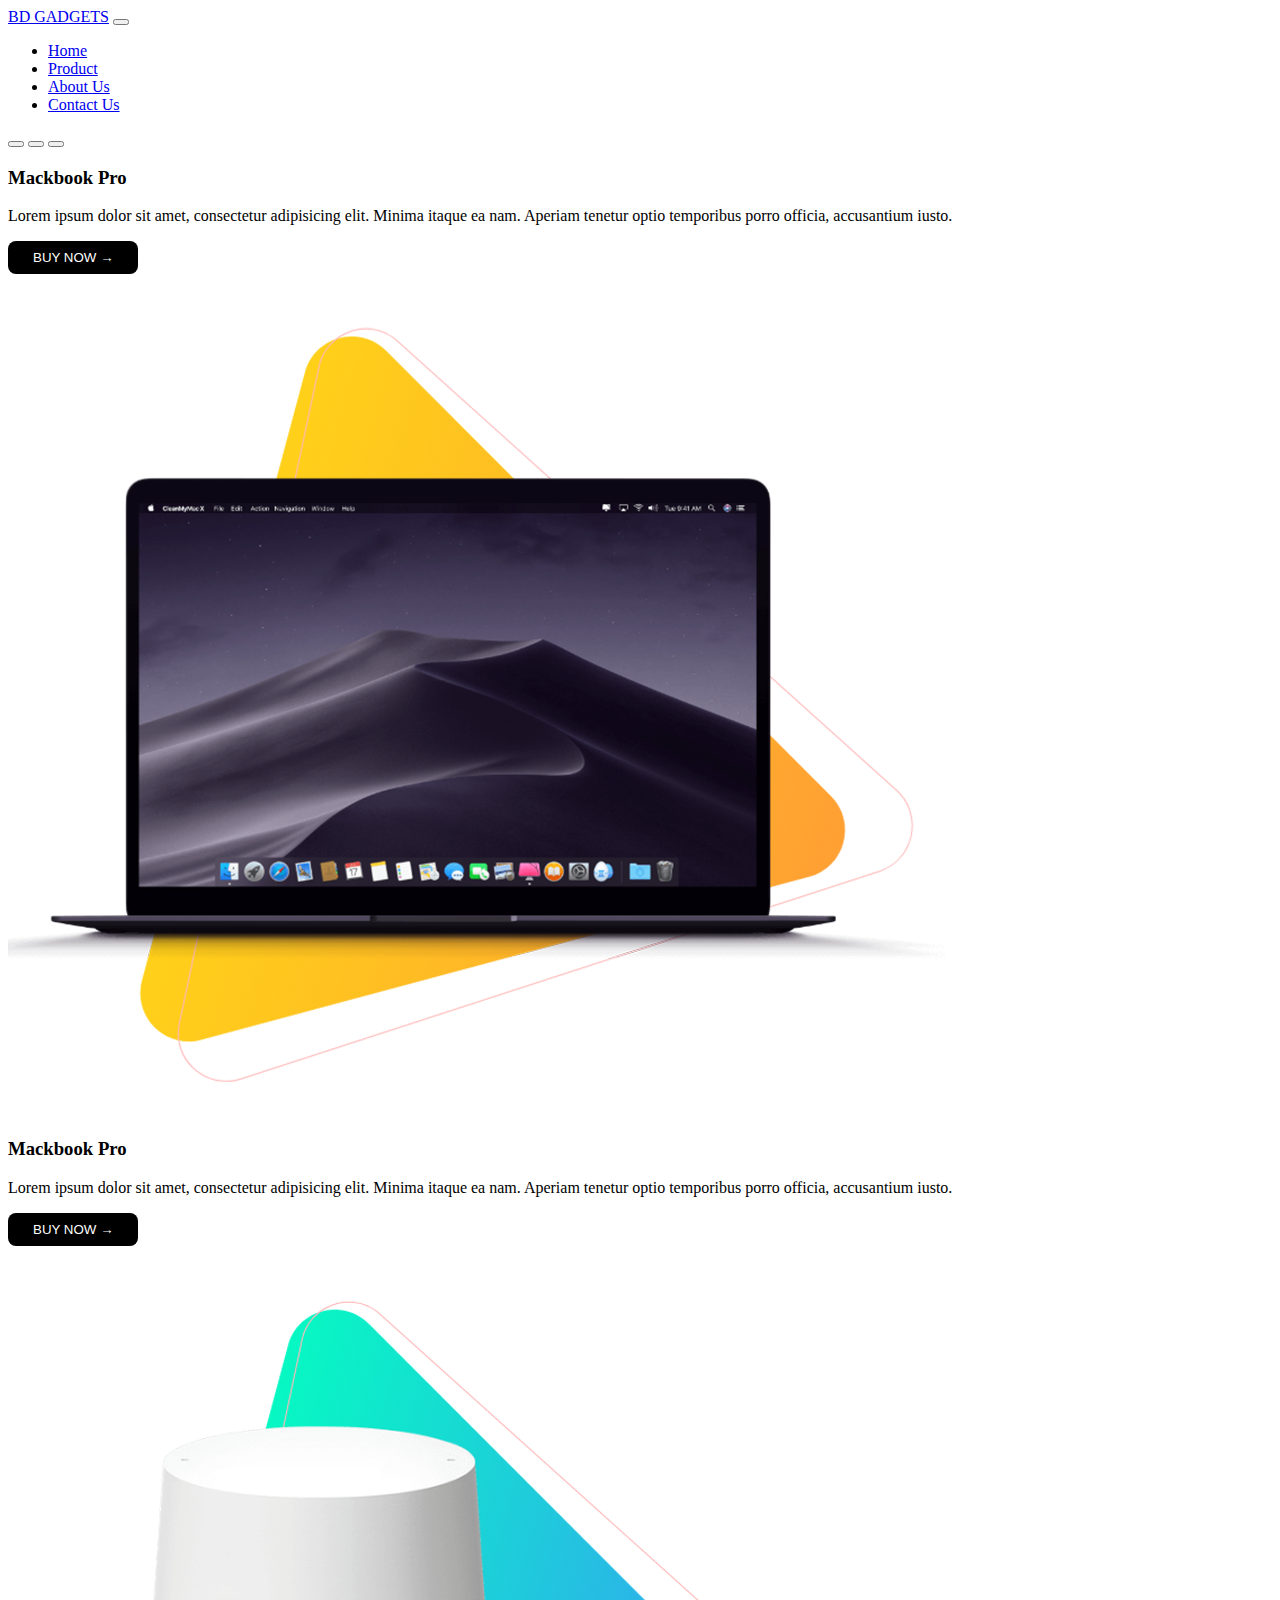
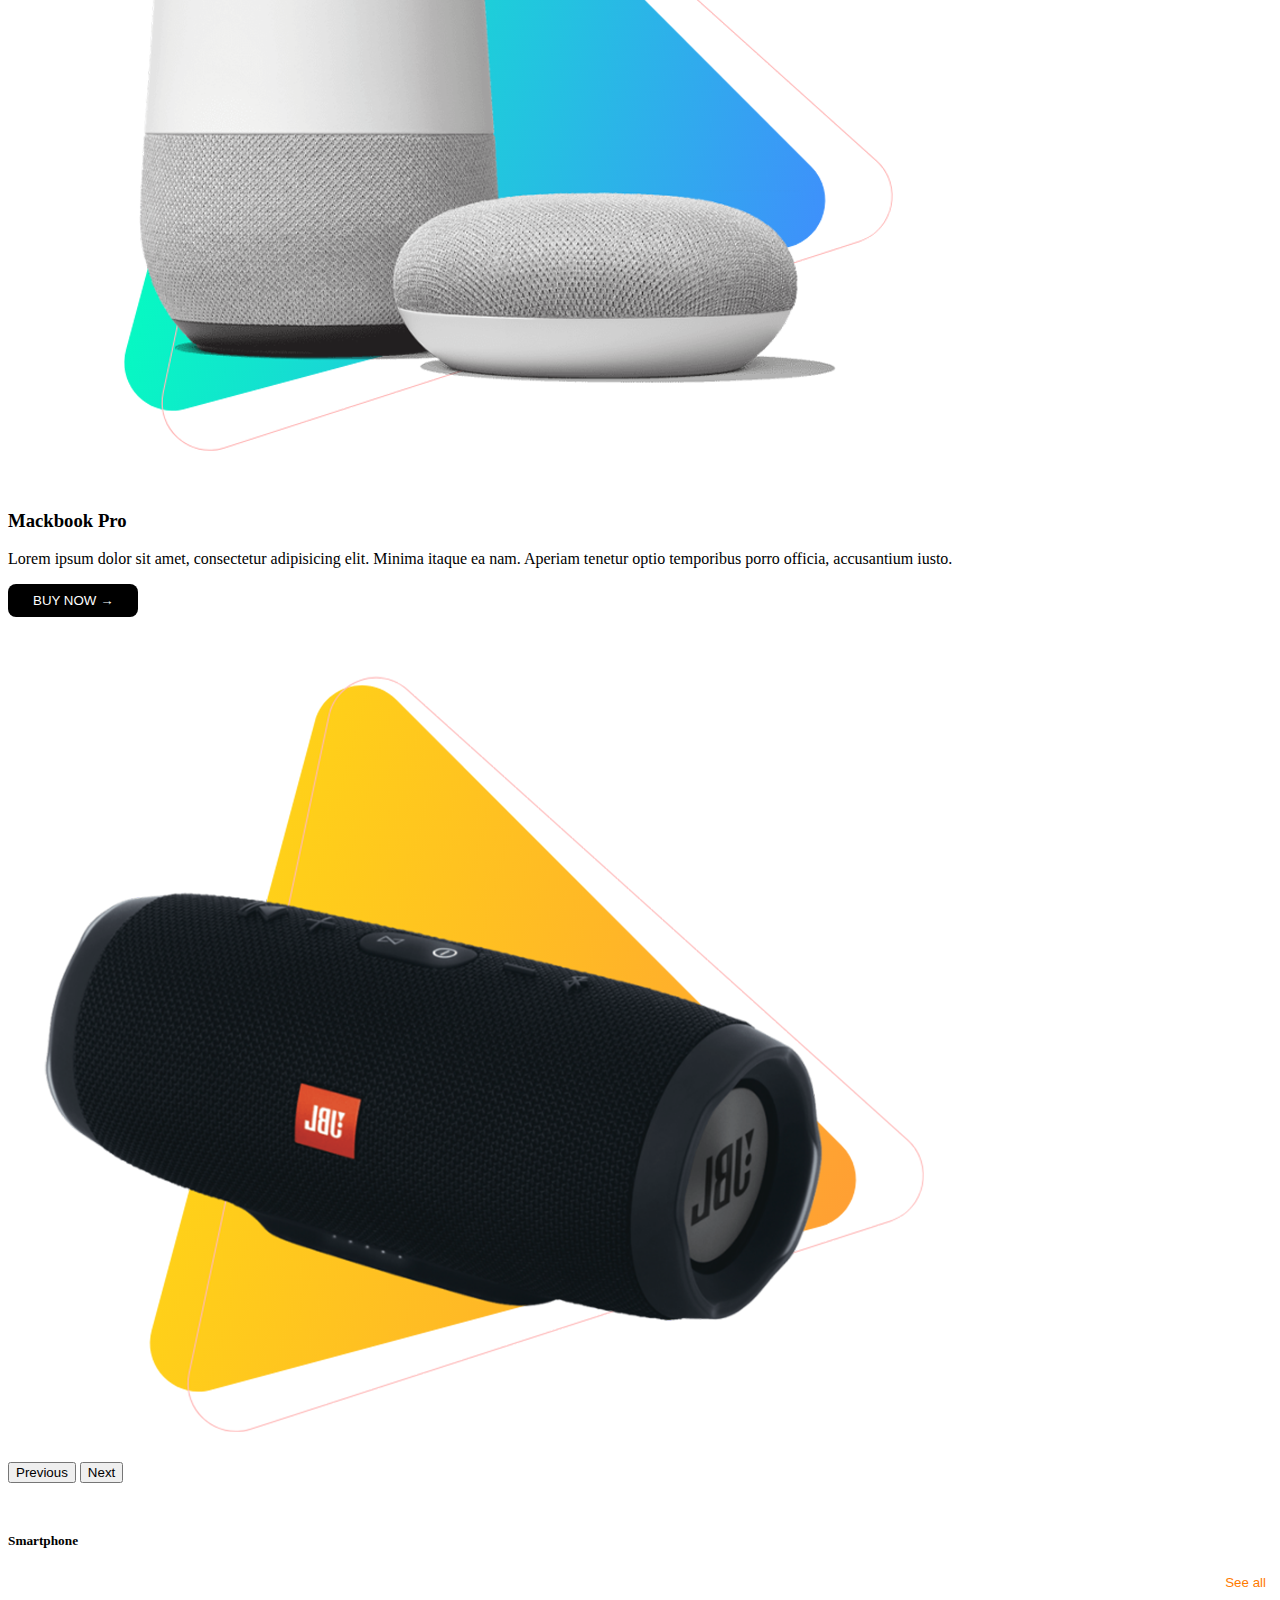
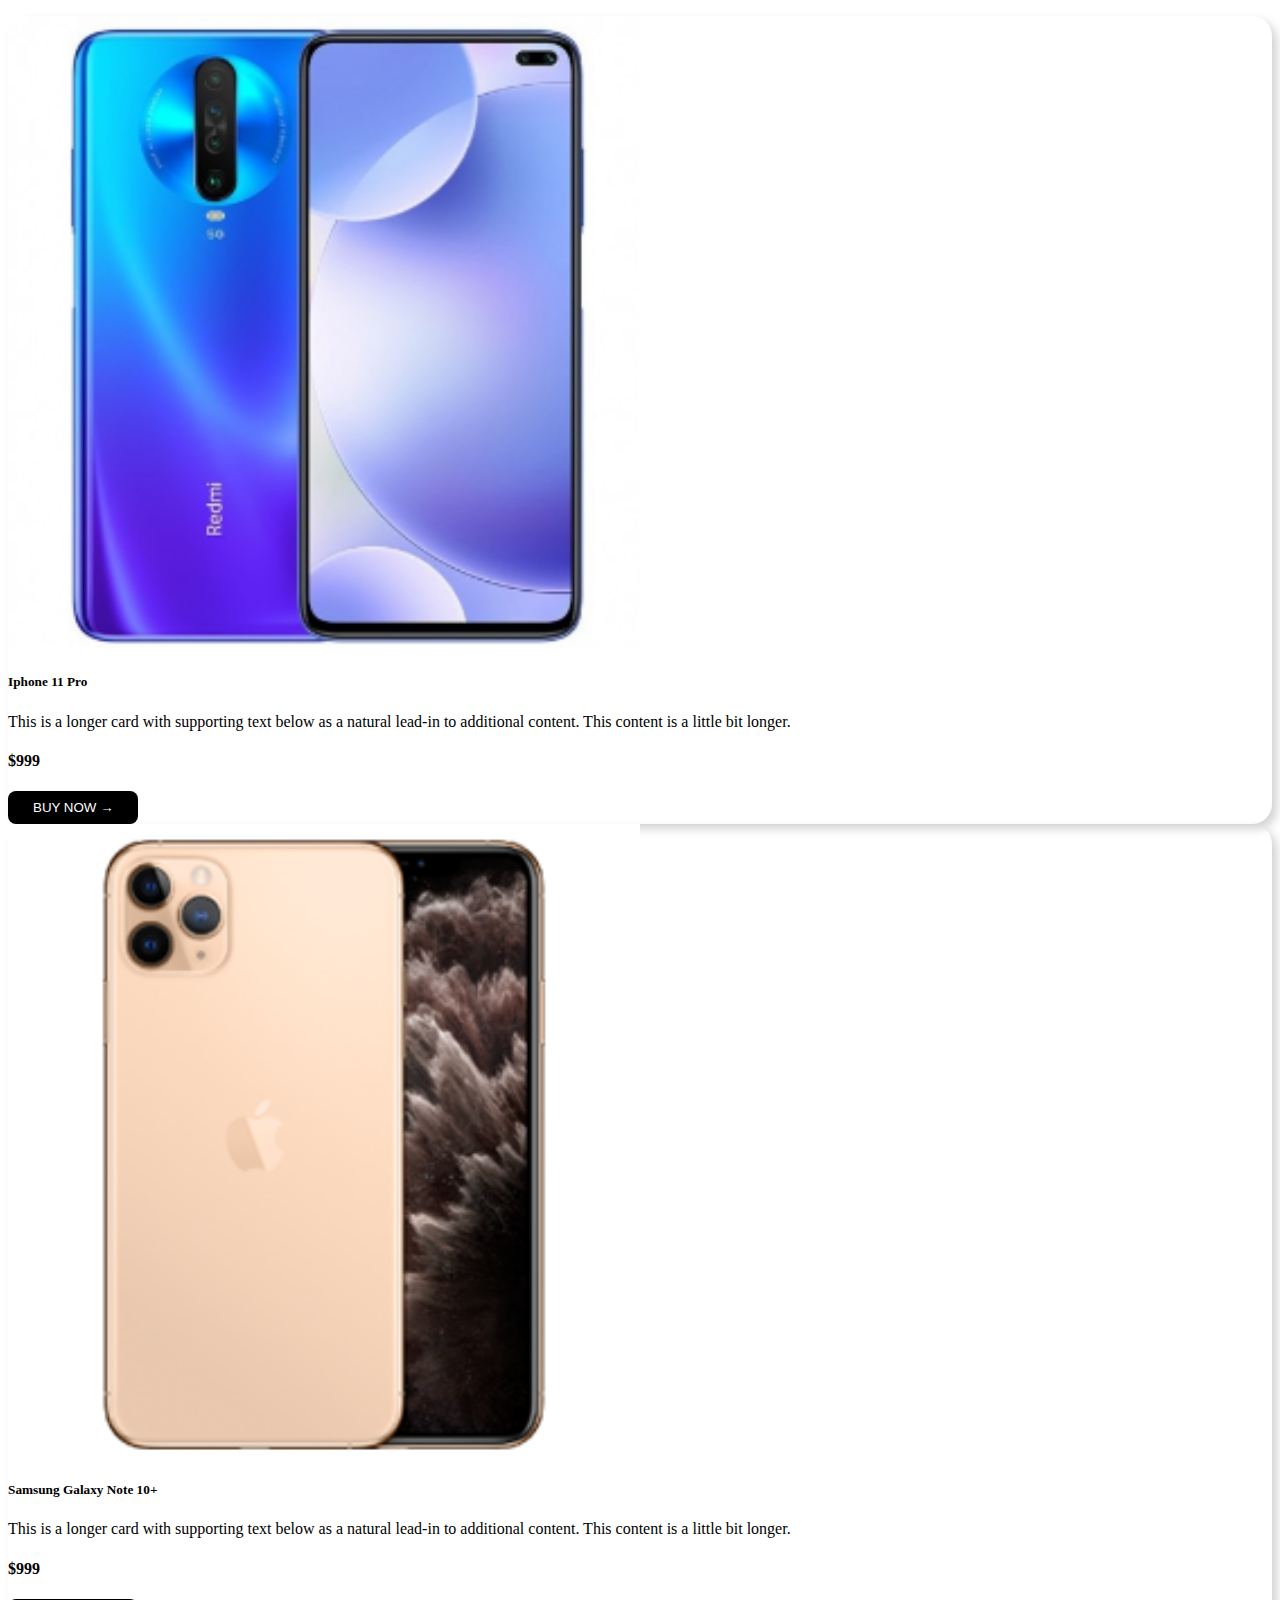
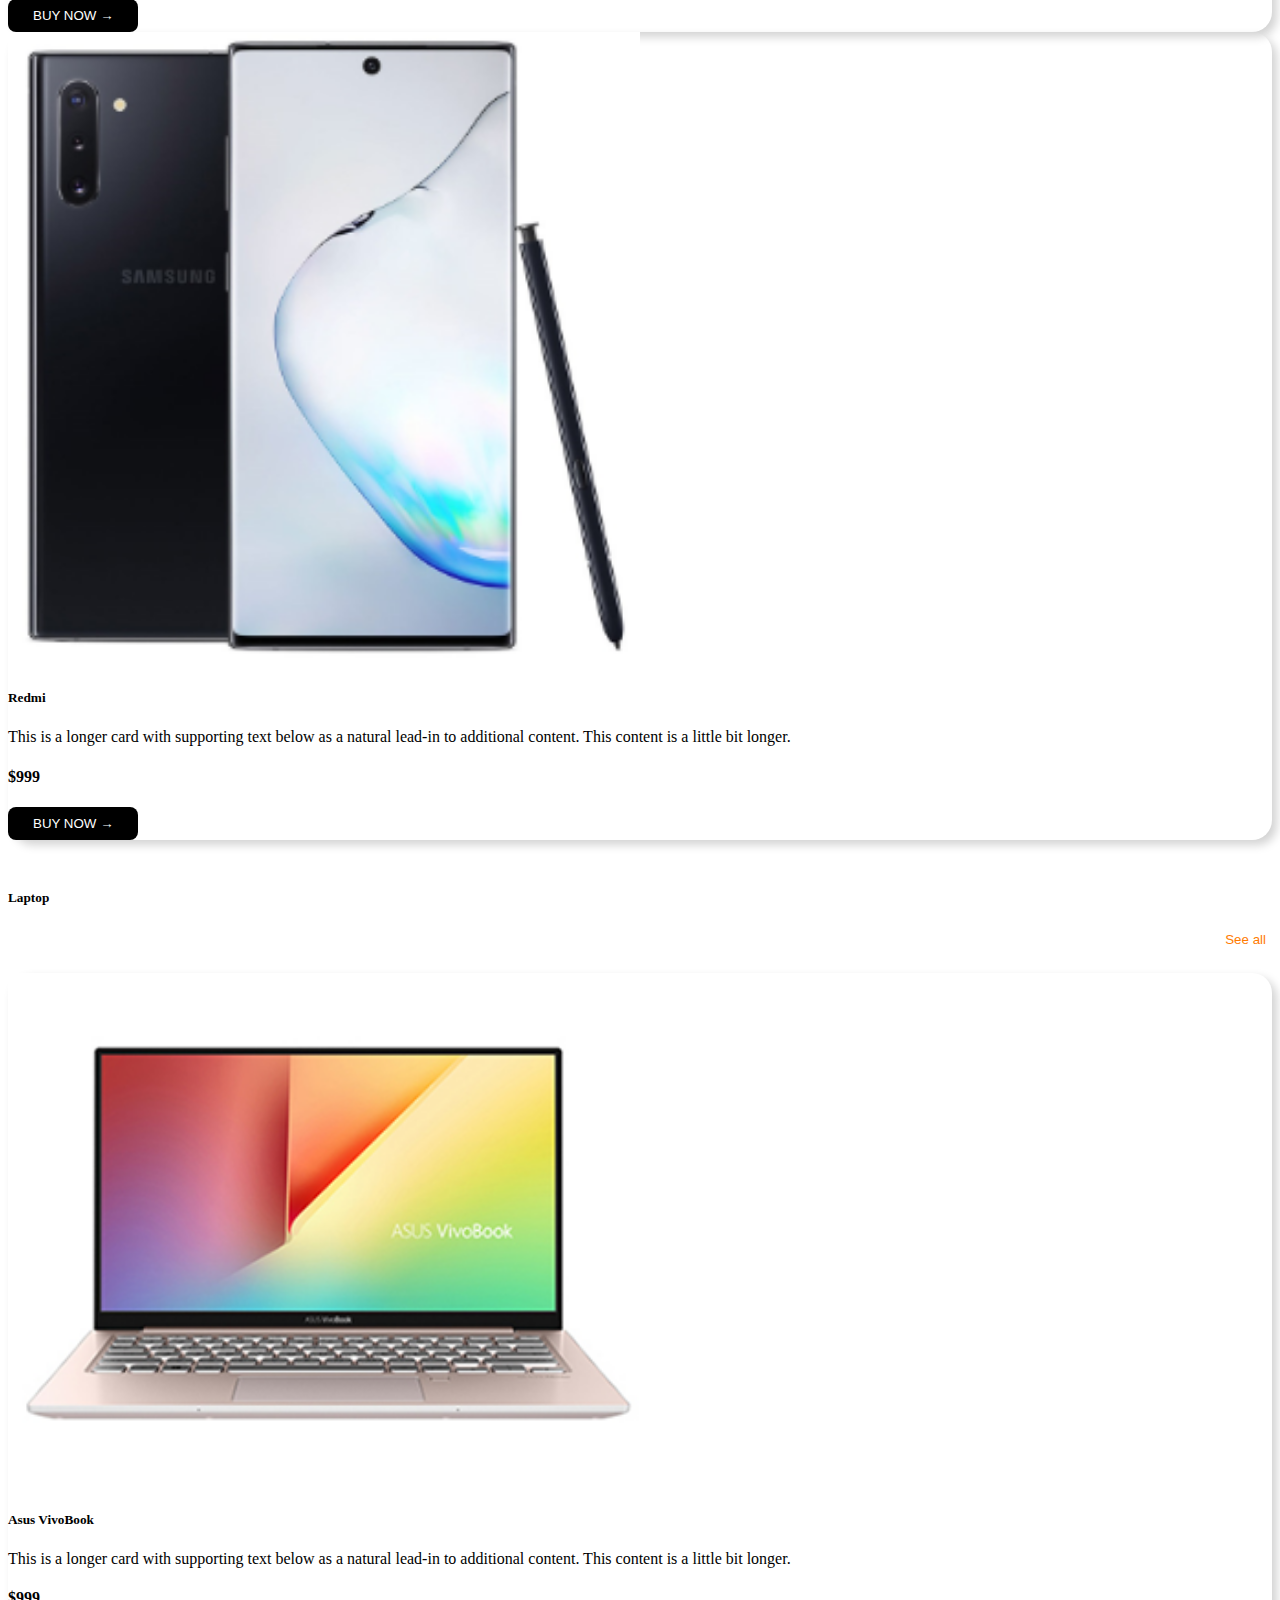
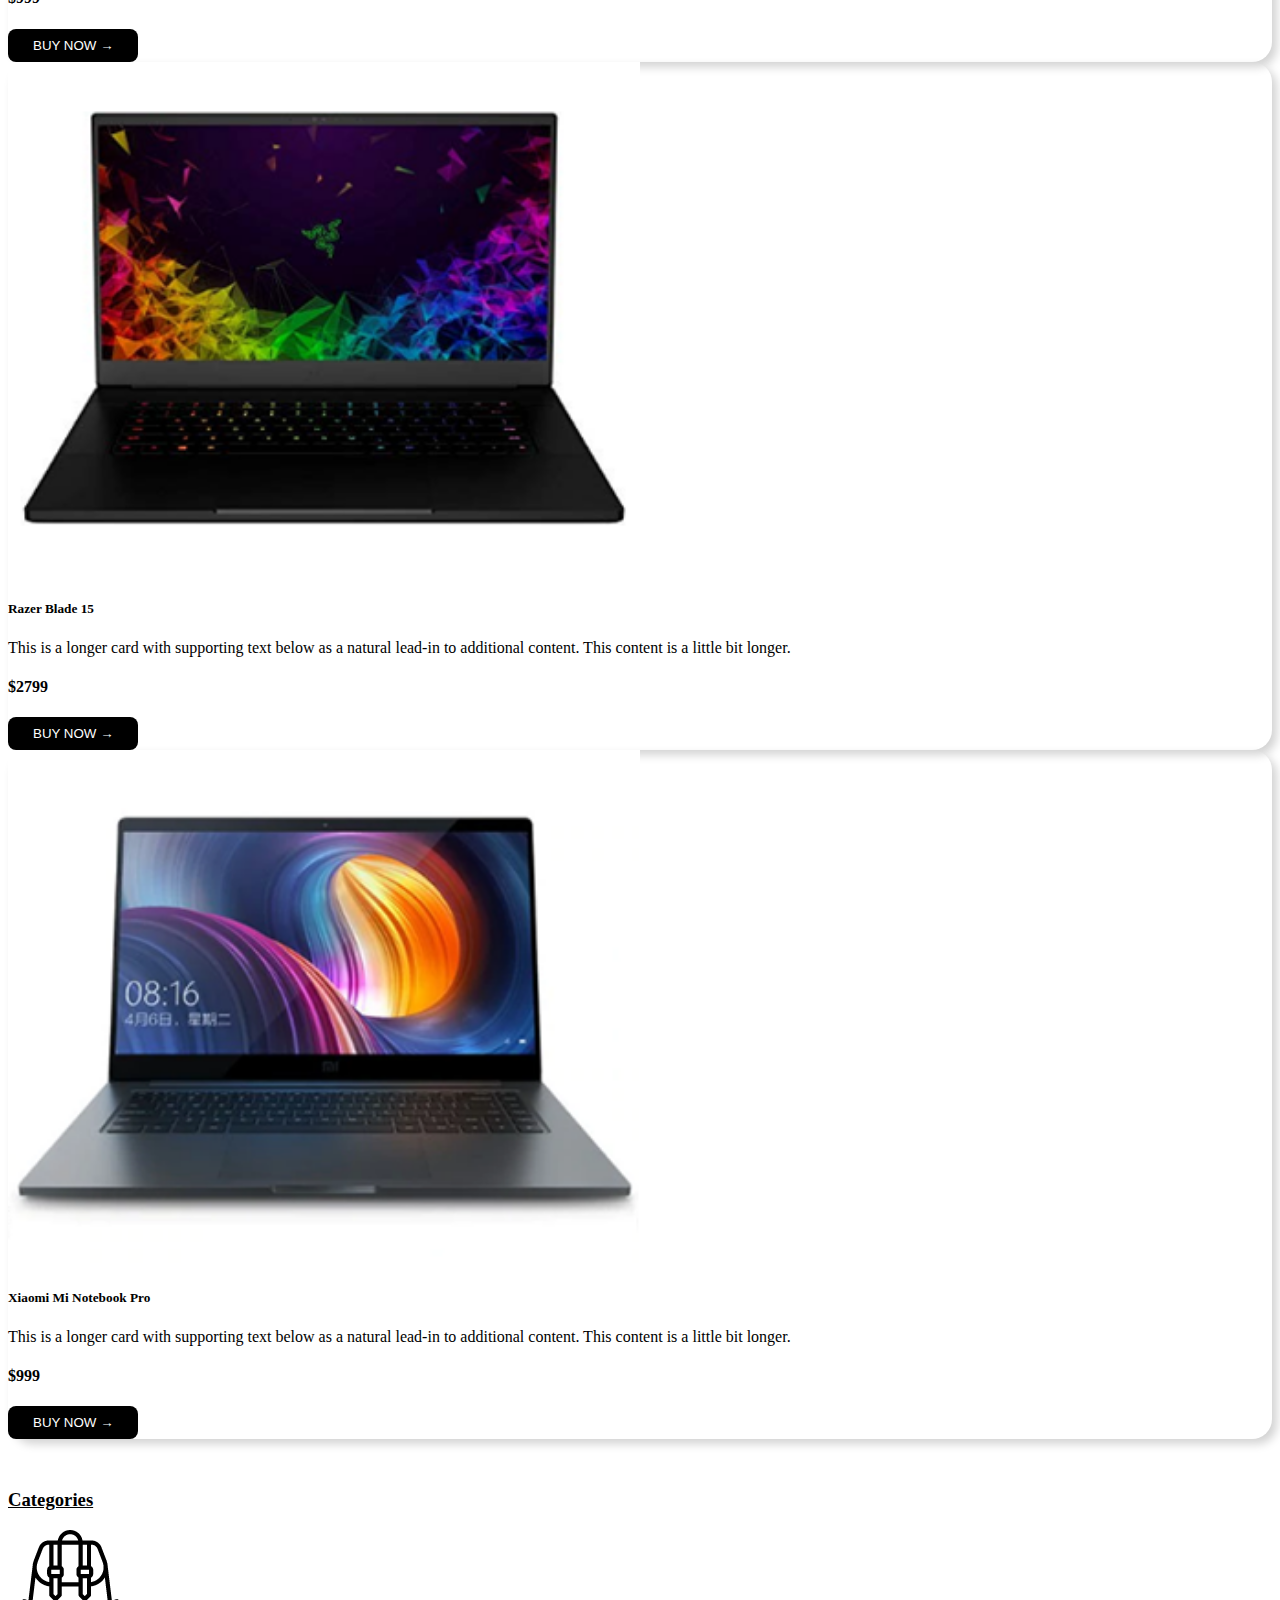
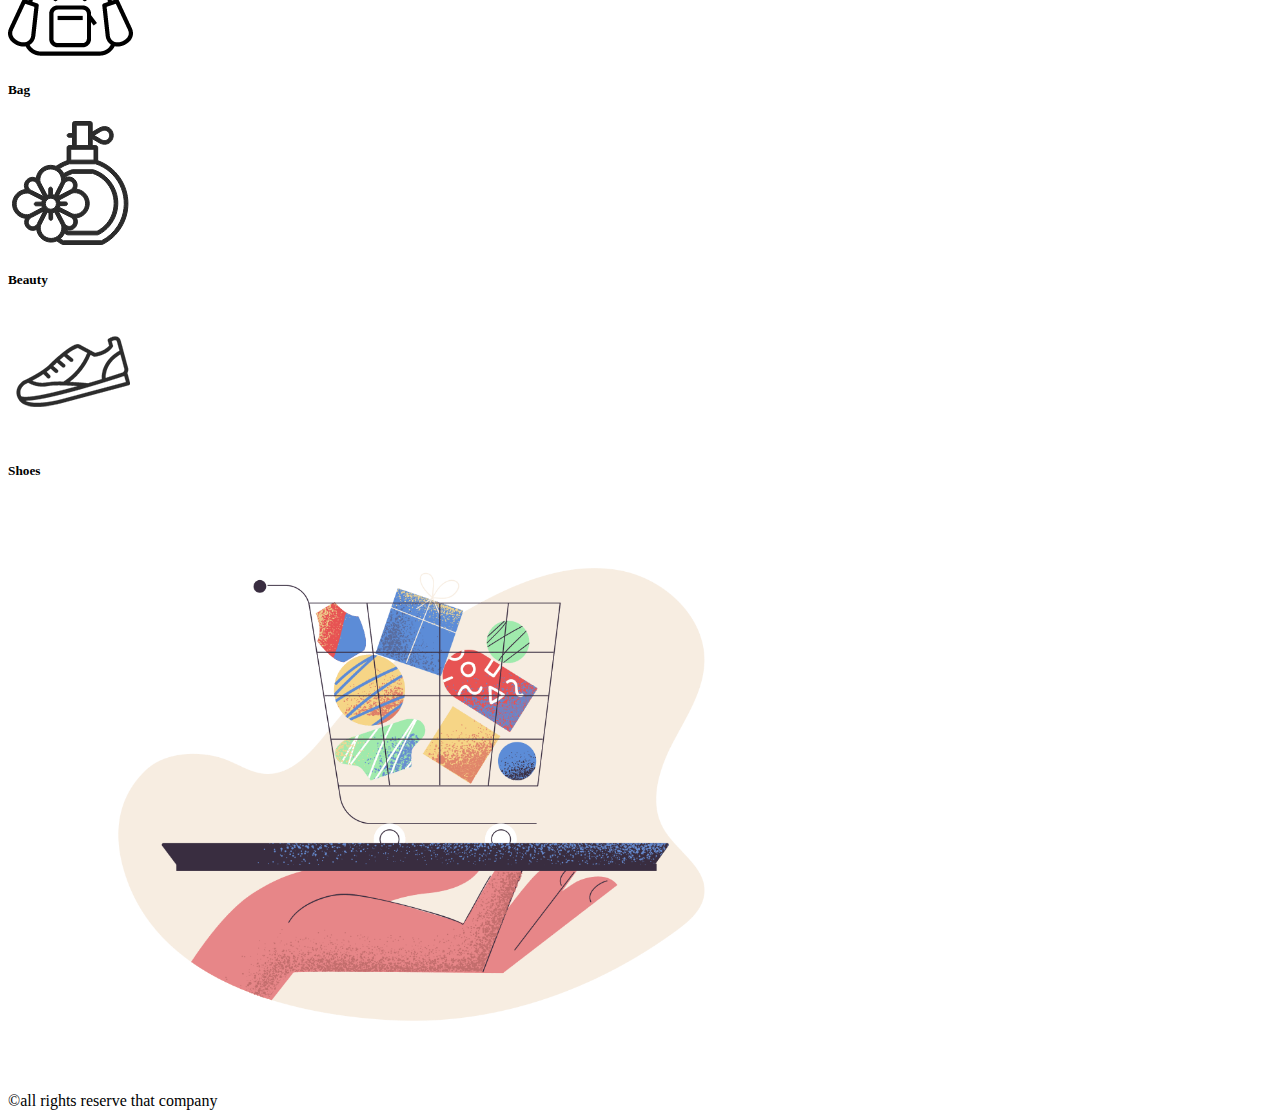
<file: index.html>
<!DOCTYPE html>
<html lang="en">
<head>
    <meta charset="UTF-8">
    <meta http-equiv="X-UA-Compatible" content="IE=edge">
    <meta name="viewport" content="width=device-width, initial-scale=1.0">
    <title>BD GADGETS</title>
    <link href="https://cdn.jsdelivr.net/npm/bootstrap@5.1.3/dist/css/bootstrap.min.css" rel="stylesheet" integrity="sha384-1BmE4kWBq78iYhFldvKuhfTAU6auU8tT94WrHftjDbrCEXSU1oBoqyl2QvZ6jIW3" crossorigin="anonymous">
    <link rel="stylesheet" href="style.css">
</head>
<body>
      <div class="container">
        <nav class="navbar navbar-expand-lg navbar-light bg-light">
          <div class="container-fluid">
            <a class="navbar-brand" href="#">BD GADGETS</a>
            <button class="navbar-toggler" type="button" data-bs-toggle="collapse" data-bs-target="#navbarNav" aria-controls="navbarNav" aria-expanded="false" aria-label="Toggle navigation">
              <span class="navbar-toggler-icon"></span>
            </button>
            <div class="menuber">
              <div class="collapse navbar-collapse" id="navbarNav">
                <ul class="navbar-nav">
                  <li class="nav-item">
                    <a class="nav-link" href="#">Home</a>
                  </li>
                  <li class="nav-item">
                    <a class="nav-link" href="#">Product</a>
                  </li>
                  <li class="nav-item">
                    <a class="nav-link" href="#">About Us</a>
                  </li>
                  <li class="nav-item">
                    <a class="nav-link" href="#">Contact Us</a>
                  </li>
                </ul>
              </div>
            </div>
          </div>
        </nav>
      </div>
<!-- Heading Finished -->
      <div class="container">
        <div id="carouselExampleIndicators" class="carousel slide" data-bs-ride="carousel">
          <div class="carousel-indicators">
            <button type="button" data-bs-target="#carouselExampleIndicators" data-bs-slide-to="0" class="active" aria-current="true" aria-label="Slide 1"></button>
            <button type="button" data-bs-target="#carouselExampleIndicators" data-bs-slide-to="1" aria-label="Slide 2"></button>
            <button type="button" data-bs-target="#carouselExampleIndicators" data-bs-slide-to="2" aria-label="Slide 3"></button>
          </div>
          <div class="carousel-inner">
            <div class="carousel-item active">
              <div class="row align-items-center">
                <div class="col-md-6">
                  <h3>Mackbook Pro</h3>
                  <p>Lorem ipsum dolor sit amet, consectetur adipisicing elit. Minima itaque ea nam. Aperiam tenetur optio temporibus porro officia, accusantium iusto.</p>
                  <button class="buy-now-button">BUY NOW →</button>
                </div>
                <div class="col-md-6">
                  <img src="assets/banner-products/product-1.png" class="d-block w-100" alt="...">
                </div>
              </div>
            </div>
            <div class="carousel-item">
              <div class="row align-items-center">
                <div class="col-md-6">
                  <h3>Mackbook Pro</h3>
                  <p>Lorem ipsum dolor sit amet, consectetur adipisicing elit. Minima itaque ea nam. Aperiam tenetur optio temporibus porro officia, accusantium iusto.</p>
                  <button class="buy-now-button">BUY NOW →</button>
                </div>
                <div class="col-md-6">
              <img src="assets/banner-products/slider-1.png" class="d-block w-100" alt="...">
            </div>
          </div>
          </div>
            <div class="carousel-item">
              <div class="row align-items-center">
                <div class="col-md-6">
                  <h3>Mackbook Pro</h3>
                  <p>Lorem ipsum dolor sit amet, consectetur adipisicing elit. Minima itaque ea nam. Aperiam tenetur optio temporibus porro officia, accusantium iusto.</p>
                  <button class="buy-now-button">BUY NOW →</button>
                </div>
                <div class="col-md-6">
                  <img src="assets/banner-products/slider-3.png" class="d-block w-100" alt="...">
                </div>                
              </div>
            </div>
          </div>
          <button class="carousel-control-prev" type="button" data-bs-target="#carouselExampleIndicators" data-bs-slide="prev">
            <span class="carousel-control-prev-icon" aria-hidden="true"></span>
            <span class="visually-hidden">Previous</span>
          </button>
          <button class="carousel-control-next" type="button" data-bs-target="#carouselExampleIndicators" data-bs-slide="next">
            <span class="carousel-control-next-icon" aria-hidden="true"></span>
            <span class="visually-hidden">Next</span>
          </button>
        </div>
      </div>
<!-- Carousel section finished -->
      <div style="margin-top: 50px;" class="container">
        <div class="row">
        <h5 class="col-md-4">Smartphone</h5>
        <h6 class="col-md-4 ms-auto see-all"> <button class="see-button">See all</button></h6>
        </div>

        <div class="row row-cols-1 row-cols-md-3 g-4">
        <div class="col">
          <div class="card">
            <img class="card-image mx-auto" src="assets/phone/phone-1.png" class="card-img-top" alt="...">
            <div class="card-body text-center">
              <h5 class="card-title">Iphone 11 Pro</h5>
              <p class="card-text">This is a longer card with supporting text below as a natural lead-in to additional content. This content is a little bit longer.</p>
              <h4>$999</h4>
              <button class="buy-now-button">BUY NOW →</button>
            </div>
          </div>
        </div>
        <div class="col">
          <div class="card">
            <img class="card-image mx-auto" src="assets/phone/phone-2.png" class="card-img-top" alt="...">
            <div class="card-body text-center">
              <h5 class="card-title">Samsung Galaxy Note 10+</h5>
              <p class="card-text">This is a longer card with supporting text below as a natural lead-in to additional content. This content is a little bit longer.</p>
              <h4>$999</h4>
              <button class="buy-now-button">BUY NOW →</button>
            </div>
          </div>
        </div>
        <div class="col">
          <div class="card">
            <img class="card-image mx-auto" src="assets/phone/phone-3.png" class="card-img-top" alt="...">
            <div class="card-body text-center">
              <h5 class="card-title">Redmi</h5>
              <p class="card-text">This is a longer card with supporting text below as a natural lead-in to additional content. This content is a little bit longer.</p>
              <h4>$999</h4>
              <button class="buy-now-button">BUY NOW →</button>
            </div>
          </div>
        </div>
      </div>
      </div>
<!-- Smartphone Section finished -->
<div style="margin-top: 50px;" class="container">
  <div class="row">
  <h5 class="col-md-4">Laptop</h5>
  <h6 class="col-md-4 ms-auto see-all"> <button class="see-button">See all</button></h6>
  </div>

  <div class="row row-cols-1 row-cols-md-3 g-4">
  <div class="col">
    <div class="card">
      <img class="card-image mx-auto" src="assets/laptop/product-1.png" class="card-img-top" alt="...">
      <div class="card-body text-center">
        <h5 class="card-title">Asus VivoBook</h5>
        <p class="card-text">This is a longer card with supporting text below as a natural lead-in to additional content. This content is a little bit longer.</p>
        <h4>$999</h4>
        <button class="buy-now-button">BUY NOW →</button>
      </div>
    </div>
  </div>
  <div class="col">
    <div class="card">
      <img class="card-image mx-auto" src="assets/laptop/product-2.png" class="card-img-top" alt="...">
      <div class="card-body text-center">
        <h5 class="card-title">Razer Blade 15</h5>
        <p class="card-text">This is a longer card with supporting text below as a natural lead-in to additional content. This content is a little bit longer.</p>
        <h4>$2799</h4>
        <button class="buy-now-button">BUY NOW →</button>
      </div>
    </div>
  </div>
  <div class="col">
    <div class="card">
      <img class="card-image mx-auto" src="assets/laptop/product-3.png" class="card-img-top" alt="...">
      <div class="card-body text-center">
        <h5 class="card-title">Xiaomi Mi Notebook Pro</h5>
        <p class="card-text">This is a longer card with supporting text below as a natural lead-in to additional content. This content is a little bit longer.</p>
        <h4>$999</h4>
        <button class="buy-now-button">BUY NOW →</button>
      </div>
    </div>
  </div>
</div>
</div>
<!-- laptop section finished -->
<div style="margin-top: 50px;" class="container">
  <h3 class="text-center">
    <u>Categories</u>
  </h3>
<div class="d-flex justify-content-center">
  <div class="col-md-3 align-self-center">
    <div class="row-cols-md-3 align-items-center">
      <img src="assets/Categories/bag.png" alt="">
      <h5 class="text-center">Bag</h5>
    </div>
  </div>
    <div class="col-md-3 align-self-center ">
      <div class="row-cols-md-3">
        <img src="assets/Categories/perfume.png" alt="">
        <h5 class="text-center">Beauty</h5>
      </div>
      <div class="row-cols-md-3">
        <img src="assets/Categories/shoe.png" alt="">
        <h5 class="text-center">Shoes</h5>
      </div>   
  </div>
  <div class="col-md-6">
    <img src="assets/Categories/pale-order.png" alt=""> 
  </div>
</div>
</div>

&copy;all rights reserve that company

    <script src="https://cdn.jsdelivr.net/npm/bootstrap@5.1.3/dist/js/bootstrap.bundle.min.js" integrity="sha384-ka7Sk0Gln4gmtz2MlQnikT1wXgYsOg+OMhuP+IlRH9sENBO0LRn5q+8nbTov4+1p" crossorigin="anonymous"></script>
</body>
</html>
</file>
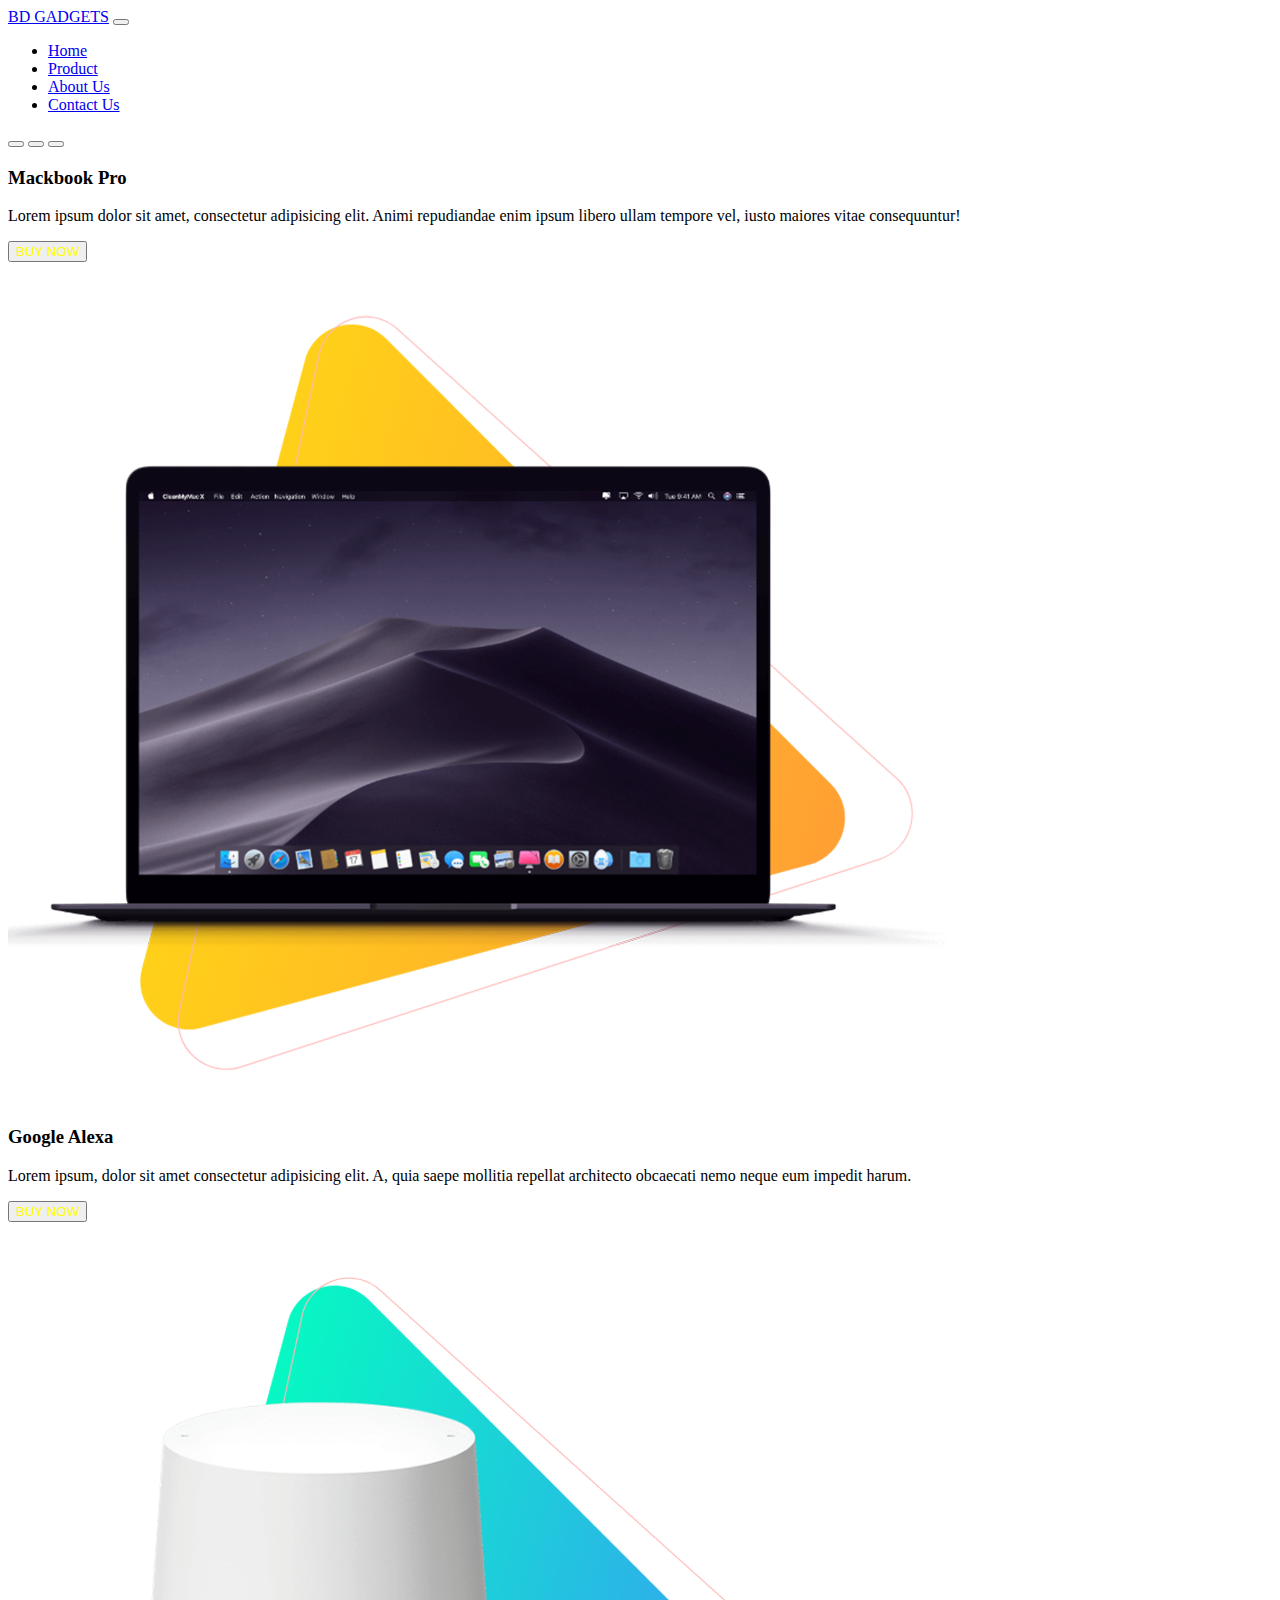
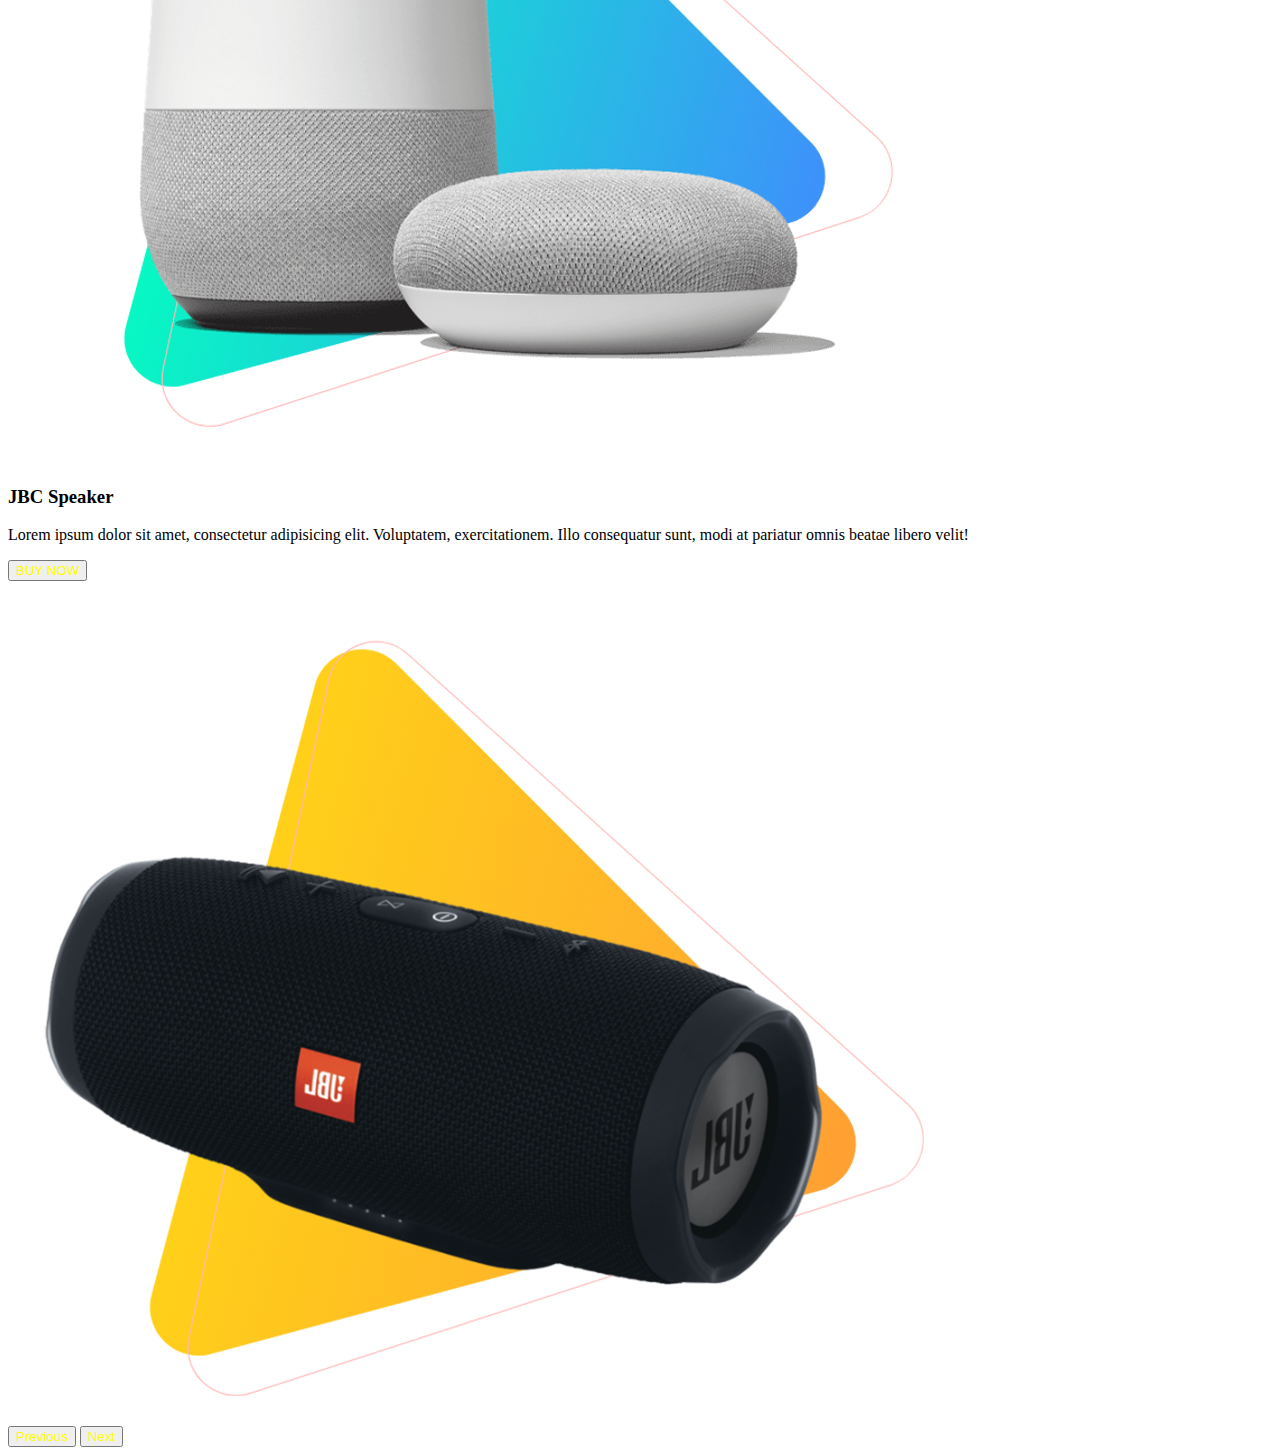
<file: bd-gadgets/index.html>
<!DOCTYPE html>
<html lang="en">
<head>
    <meta charset="UTF-8">
    <meta http-equiv="X-UA-Compatible" content="IE=edge">
    <meta name="viewport" content="width=device-width, initial-scale=1.0">
    <title>BD GADGETS</title>
    <link href="https://cdn.jsdelivr.net/npm/bootstrap@5.1.3/dist/css/bootstrap.min.css" rel="stylesheet" integrity="sha384-1BmE4kWBq78iYhFldvKuhfTAU6auU8tT94WrHftjDbrCEXSU1oBoqyl2QvZ6jIW3" crossorigin="anonymous">
    <link rel="stylesheet" href="style.css">
</head>
<body>
      <div class="container">
        <nav class="navbar navbar-expand-lg navbar-light bg-light">
          <div class="container-fluid">
            <a class="navbar-brand" href="#">BD GADGETS</a>
            <button class="navbar-toggler" type="button" data-bs-toggle="collapse" data-bs-target="#navbarNav" aria-controls="navbarNav" aria-expanded="false" aria-label="Toggle navigation">
              <span class="navbar-toggler-icon"></span>
            </button>
            <div class="menuber">
              <div class="collapse navbar-collapse" id="navbarNav">
                <ul class="navbar-nav">
                  <li class="nav-item">
                    <a class="nav-link" href="#">Home</a>
                  </li>
                  <li class="nav-item">
                    <a class="nav-link" href="#">Product</a>
                  </li>
                  <li class="nav-item">
                    <a class="nav-link" href="#">About Us</a>
                  </li>
                  <li class="nav-item">
                    <a class="nav-link" href="#">Contact Us</a>
                  </li>
                </ul>
              </div>
            </div>
          </div>
        </nav>
      </div>
      <div class="container">
        <div id="carouselExampleIndicators" class="carousel slide" data-bs-ride="carousel">
          <div class="carousel-indicators">
            <button type="button" data-bs-target="#carouselExampleIndicators" data-bs-slide-to="0" class="active" aria-current="true" aria-label="Slide 1"></button>
            <button type="button" data-bs-target="#carouselExampleIndicators" data-bs-slide-to="1" aria-label="Slide 2"></button>
            <button type="button" data-bs-target="#carouselExampleIndicators" data-bs-slide-to="2" aria-label="Slide 3"></button>
          </div>
          <div class="carousel-inner">
            <div class="carousel-item active">
              <div class="row align-items-center">
              <div class="col-md-6">
                <h3>Mackbook Pro</h3>
                <p>Lorem ipsum dolor sit amet, consectetur adipisicing elit. Animi repudiandae enim ipsum libero ullam tempore vel, iusto maiores vitae consequuntur!</p>
                <button>BUY NOW</button>
              </div>
              <div class="col-md-6">
                <img src="assets/banner-products/product-1.png" class="d-block w-100" alt="...">
              </div>
              
            </div>
            <div class="carousel-item">
            <div class="row align-items-center">
            <div class="col-md-6">
              <h3>Google Alexa</h3>
              <p>Lorem ipsum, dolor sit amet consectetur adipisicing elit. A, quia saepe mollitia repellat architecto obcaecati nemo neque eum impedit harum.</p>
              <button>BUY NOW</button>
            </div>
            <div class="col-md-6">
              <img src="assets/banner-products/slider-1.png" class="d-block w-100" alt="...">
            </div>
           </div>
            <div class="carousel-item">
              <div class="row align-items-center"></div>
              <div class="col-md-6">
                <h3>JBC Speaker</h3>
                <p>Lorem ipsum dolor sit amet, consectetur adipisicing elit. Voluptatem, exercitationem. Illo consequatur sunt, modi at pariatur omnis beatae libero velit!</p>
                <button>BUY NOW</button>
              </div>
              <div class="col-md-6">
              <img src="assets/banner-products/slider-3.png" class="d-block w-100" alt="...">
              </div>
            </div>
          </div>
          <button class="carousel-control-prev" type="button" data-bs-target="#carouselExampleIndicators" data-bs-slide="prev">
            <span class="carousel-control-prev-icon" aria-hidden="true"></span>
            <span class="visually-hidden">Previous</span>
          </button>
          <button class="carousel-control-next" type="button" data-bs-target="#carouselExampleIndicators" data-bs-slide="next">
            <span class="carousel-control-next-icon" aria-hidden="true"></span>
            <span class="visually-hidden">Next</span>
          </button>
        </div>
      </div>   



    <script src="https://cdn.jsdelivr.net/npm/bootstrap@5.1.3/dist/js/bootstrap.bundle.min.js" integrity="sha384-ka7Sk0Gln4gmtz2MlQnikT1wXgYsOg+OMhuP+IlRH9sENBO0LRn5q+8nbTov4+1p" crossorigin="anonymous"></script>
</body>
</html>
</file>
<file: style.css>
.buy-now-button{
    background-color: black;
    color: white;
    border: none;
    border-radius: 8px;
    padding: 9px 25px;
    cursor: pointer;
}
.see-all{
    text-align: right;
    border: none;
    
}
.see-button{
    border: none;
    background-color: white;
    color: rgb(255, 123, 0);
}
.card-image{
    width: 50%;
    
}
.card{
    border: none;
    box-shadow: 5px 5px 10px lightgray;
    border-radius: 20px;
    -webkit-border-radius: 20px;
    -moz-border-radius: 20px;
    -ms-border-radius: 20px;
    -o-border-radius: 20px;
}
</file>
<file: bd-gadgets/style.css>
button{
    color: yellow;
}
</file>
